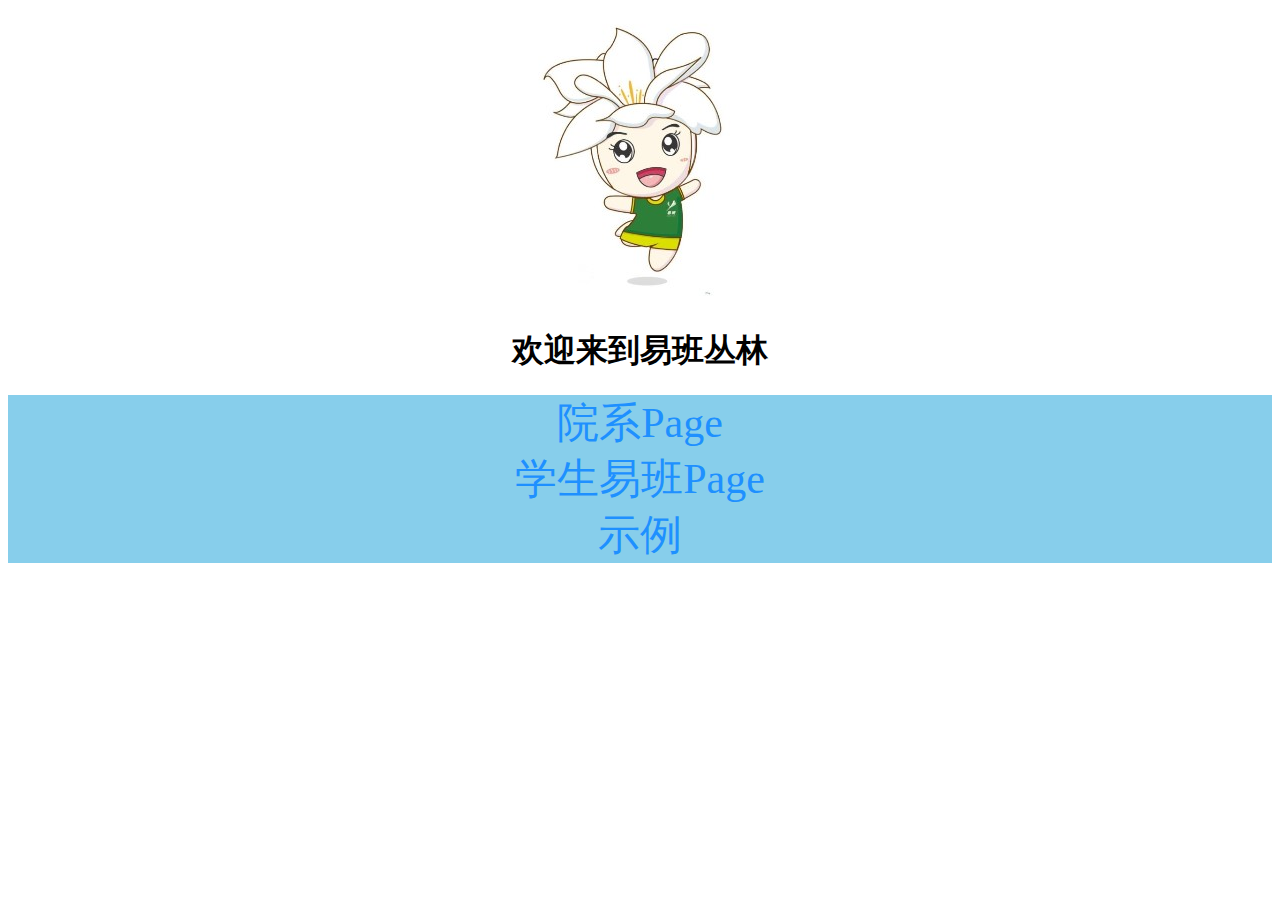
<file: index.html>
<html>

    <head>
        <title>易班丛林</title>
        <link rel="stylesheet" type="text/css" href="yibanpage.css">
    </head>

    <body>
        <div>
            <span><img src="logo2.jpg"></span>
            <h1 id="headtext">欢迎来到易班丛林</h1>
        </div>
        <div id="link">
            <div class="link">院系Page<div>
            <div class="link">学生易班Page<div>
            <div class="link">示例<div>
        </div>
    </body>

</html>
</file>
<file: yibanpage.css>
#link{
    text-align:center;
    font-size: 42px;
    color:	#1E90FF
}

.link{
    background-color:skyblue;
    border-radius:50px,50px,50px,50px;
}
body{
    text-align: center
}
</file>
